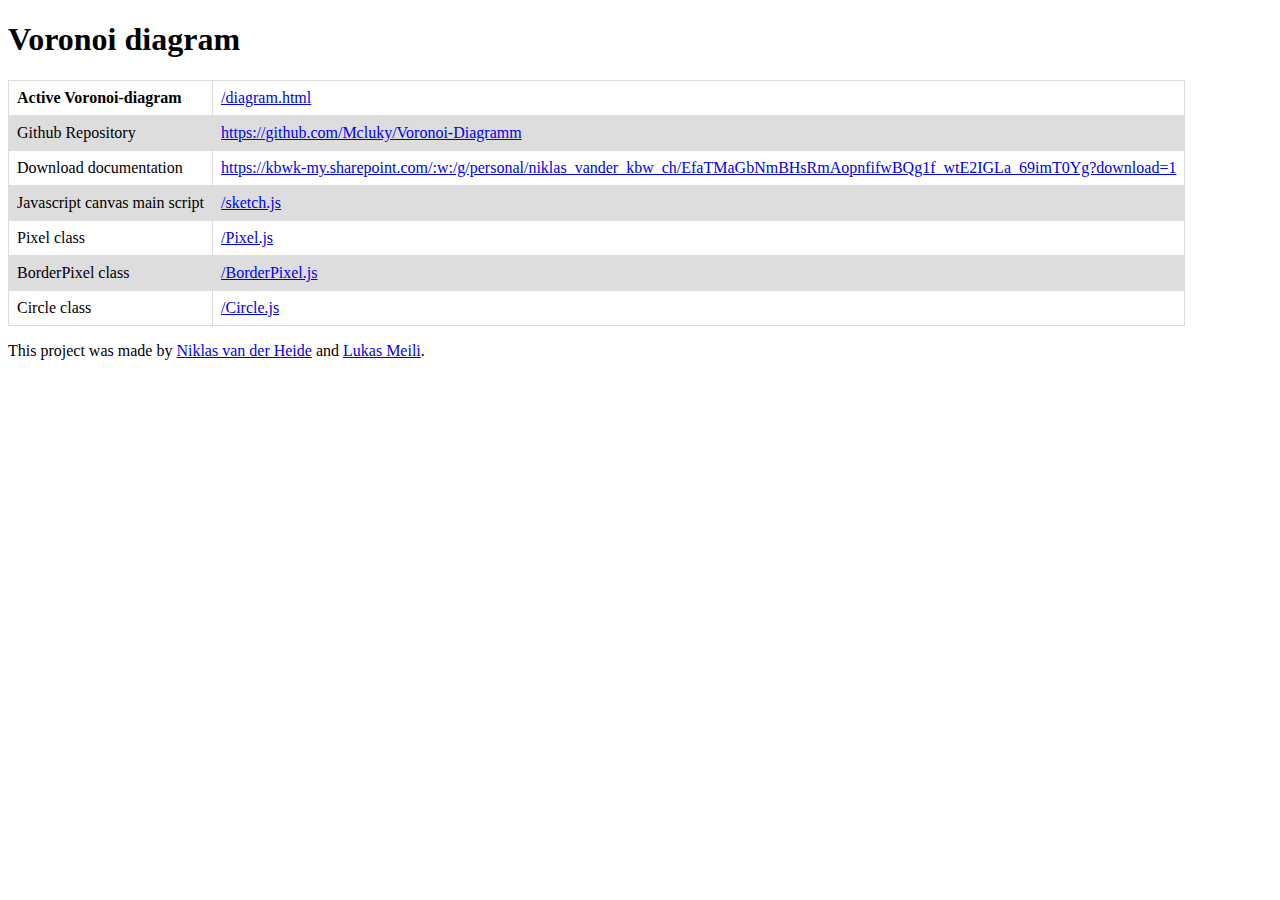
<file: index.html>
<!DOCTYPE html>
<html lang="en">
<head>
    <meta charset="UTF-8">
    <title>Voronoi diagram</title>
    <style>
        body {
            font-family: serif, arial, sans-serif;
        }
        table {
            border-collapse: collapse;
        }

        td, th {
            border: 1px solid #dddddd;
            text-align: left;
            padding: 8px;
        }

        tr:nth-child(even) {
            background-color: #dddddd;
        }
    </style>
</head>
<body>

<header>
    <h1>Voronoi diagram</h1>
</header>
<div id="content">
    <table>
        <tr style="width:100%">
            <td><b>Active Voronoi-diagram</b></td>
            <td><a href="diagram.html">/diagram.html</a></td>
        </tr>
        <tr>
            <td>Github Repository</td>
            <td><a href="https://github.com/Mcluky/Voronoi-Diagramm">https://github.com/Mcluky/Voronoi-Diagramm</a></td>
        </tr>
        <tr>
            <td>Download documentation</td>
            <td><a href="https://kbwk-my.sharepoint.com/:w:/g/personal/niklas_vander_kbw_ch/EfaTMaGbNmBHsRmAopnfifwBQg1f_wtE2IGLa_69imT0Yg?download=1">https://kbwk-my.sharepoint.com/:w:/g/personal/niklas_vander_kbw_ch/EfaTMaGbNmBHsRmAopnfifwBQg1f_wtE2IGLa_69imT0Yg?download=1</a></td>
        </tr>
        <tr>
            <td>Javascript canvas main script</td>
            <td><a href="/sketch.js">/sketch.js</a></td>
        </tr>
        <tr>
            <td>Pixel class</td>
            <td><a href="/Pixel.js">/Pixel.js</a></td>
        </tr>
        <tr>
            <td>BorderPixel class</td>
            <td><a href="/BorderPixel.js">/BorderPixel.js</a></td>
        </tr>
        <tr>
            <td>Circle class</td>
            <td><a href="/Circle.js">/Circle.js</a></td>
        </tr>
    </table>
</div>
<footer>
    <p>This project was made by <a href="https://github.com/nikipk">Niklas van der Heide</a> and <a href="https://github.com/Mcluky">Lukas Meili</a>.</p>
</footer>
</body>
</html>
</file>
